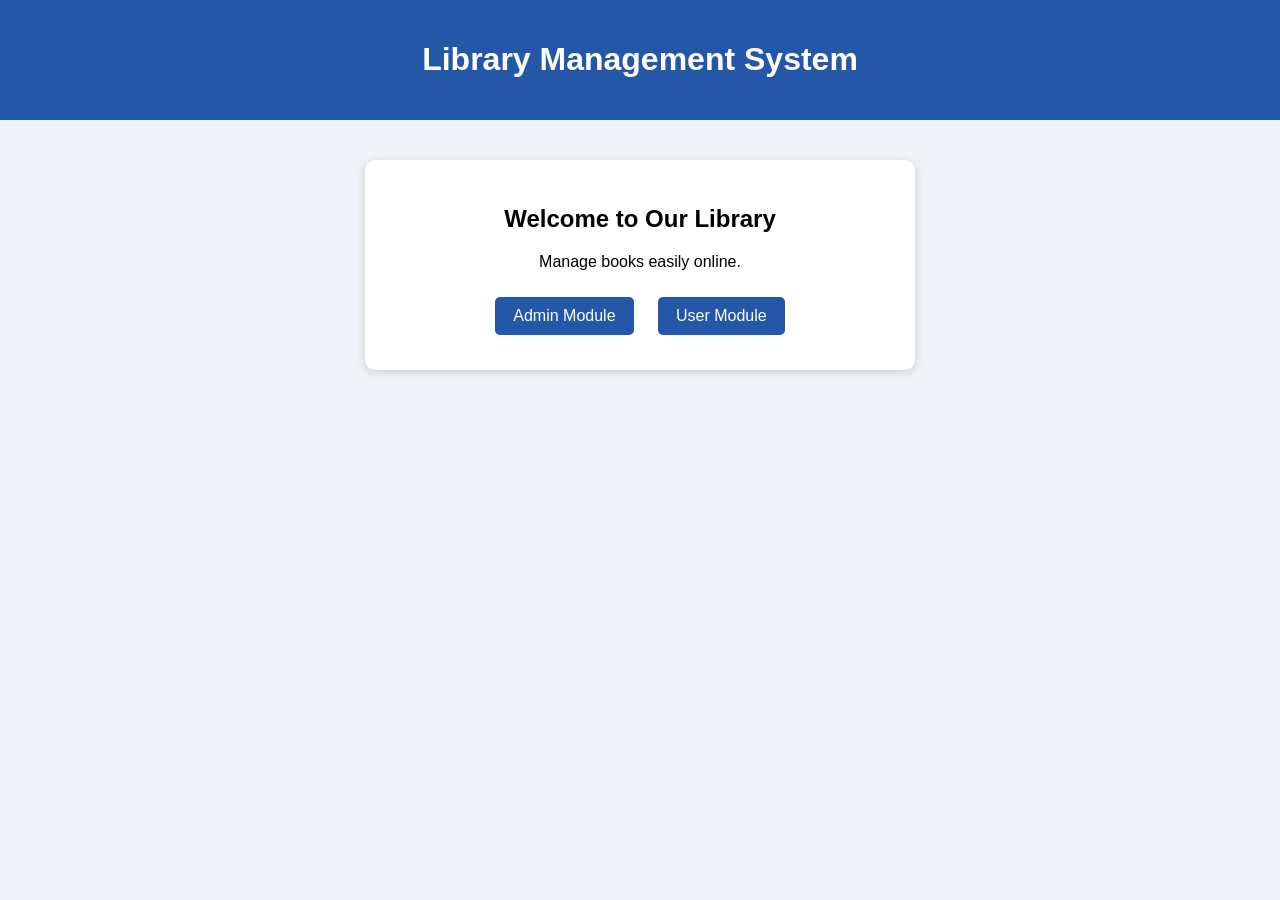
<file: index.html>
<!DOCTYPE html>
<html>
<head>
    <title>Library Management</title>
    <link rel="stylesheet" href="style.css">
</head>
<body>
    <header>
        <h1>Library Management System</h1>
    </header>

    <div class="container">
        <h2>Welcome to Our Library</h2>
        <p>Manage books easily online.</p>

        <a href="admin.html" class="btn">Admin Module</a>
        <a href="user.html" class="btn">User Module</a>
    </div>
</body>
</html>
</file>
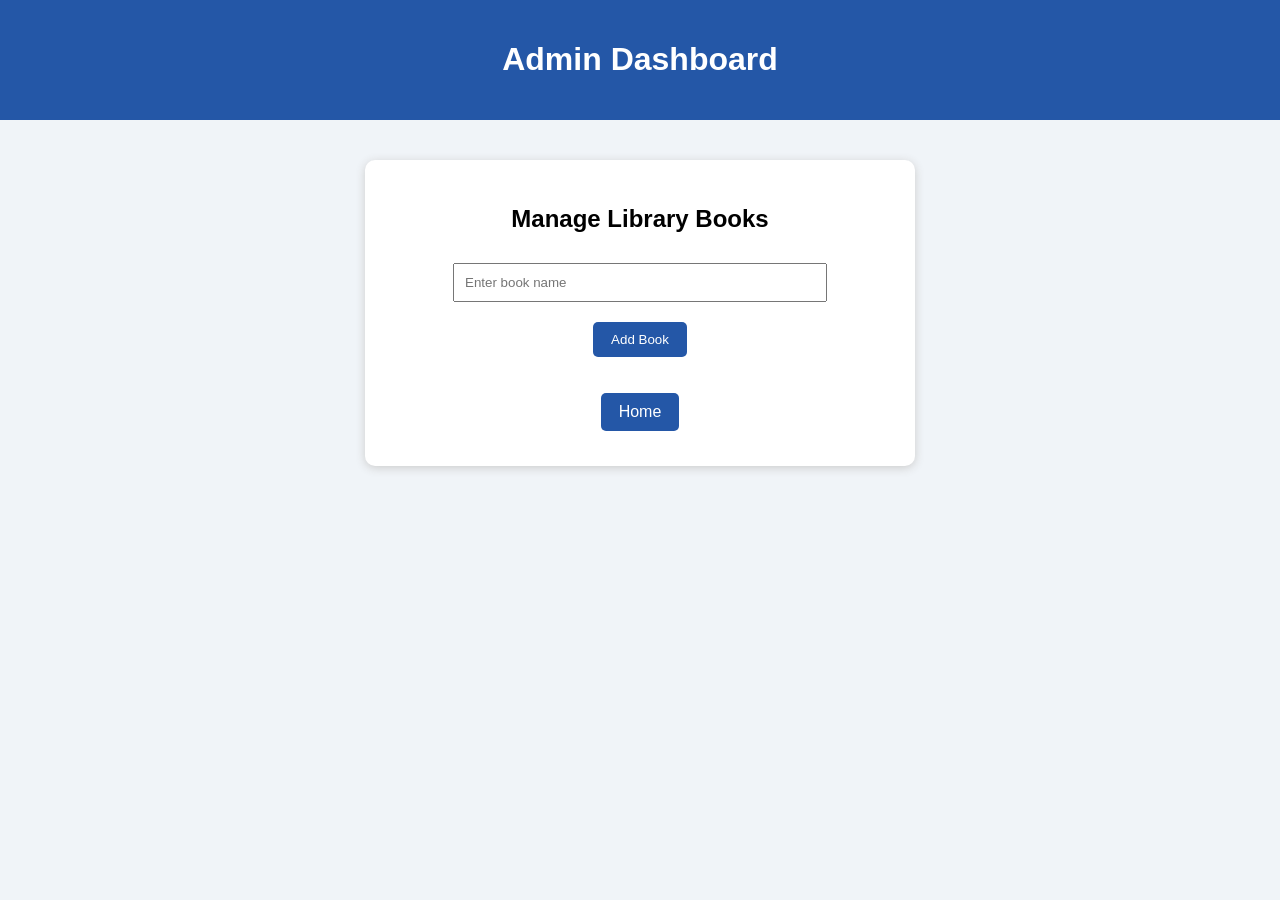
<file: admin.html>
<!DOCTYPE html>
<html>
<head>
    <title>Admin Module</title>
    <link rel="stylesheet" href="style.css">
</head>
<body>
    <header><h1>Admin Dashboard</h1></header>

    <div class="container">
        <h2>Manage Library Books</h2>
        <input type="text" id="book" placeholder="Enter book name">
        <button onclick="addBook()">Add Book</button>
        <ul id="books"></ul>
        <a href="index.html" class="btn">Home</a>
    </div>

    <script>
        let books = JSON.parse(localStorage.getItem("books")) || [];

        function displayBooks() {
            document.getElementById("books").innerHTML = "";
            books.forEach(book => {
                let li = document.createElement("li");
                li.textContent = book;
                document.getElementById("books").appendChild(li);
            });
        }

        function addBook() {
            let book = document.getElementById("book").value.trim();
            if (book) {
                books.push(book);
                localStorage.setItem("books", JSON.stringify(books));
                document.getElementById("book").value = "";
                displayBooks();
            }
        }

        displayBooks();
    </script>
</body>
</html>
</file>
<file: style.css>
body {
    margin: 0;
    font-family: Arial, sans-serif;
    background: #f0f4f8;
    text-align: center;
}

header {
    background: #2457a7;
    color: white;
    padding: 20px;
}

.container {
    background: white;
    width: 80%;
    max-width: 500px;
    margin: 40px auto;
    padding: 25px;
    border-radius: 10px;
    box-shadow: 0 2px 10px #ccc;
}

.btn, button {
    display: inline-block;
    background: #2457a7;
    color: white;
    padding: 10px 18px;
    margin: 10px;
    border: none;
    border-radius: 5px;
    text-decoration: none;
    cursor: pointer;
}

input {
    padding: 10px;
    width: 70%;
    margin: 10px;
}

ul {
    list-style: none;
    padding: 0;
}

li {
    background: #e6eefb;
    margin: 8px;
    padding: 10px;
    border-radius: 5px;
}
</file>
